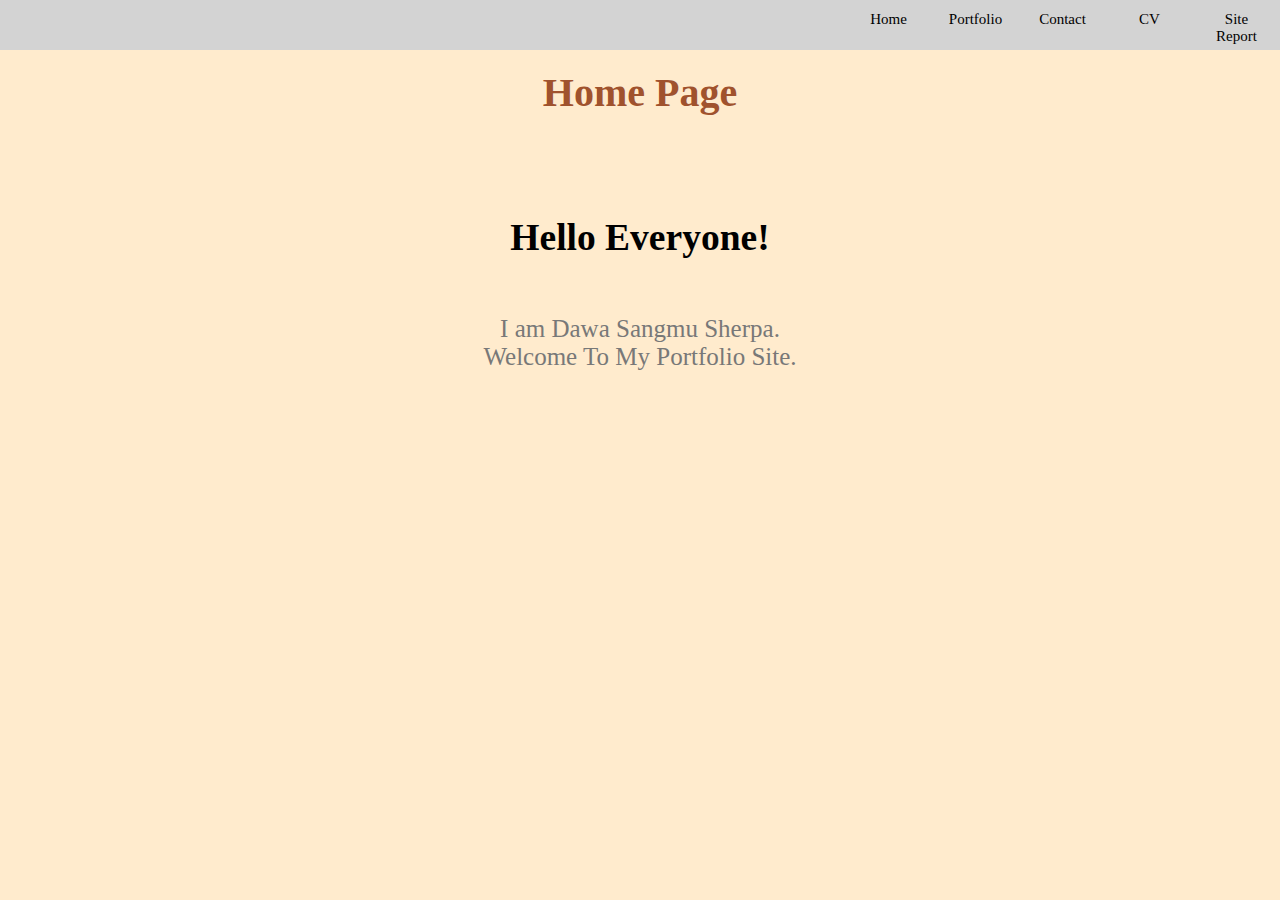
<file: index.html>
<!DOCTYPE html>
<html>
<head>
	<title>Main page</title>
	<link rel="stylesheet" type="text/css" href="home.css">
	<meta name="viewport" content="width=device-width, initial-scale=1.0">
</head>
<body>
      <nav class="mainpage">
		<ul class="main">
			<li><a class=home href="index.html">Home</a></li>
		    <li><a class=home href="Portfolio.html">Portfolio</a></li>
			<li><a class=home href="#contact">Contact</a></li>
			<li><a class=home href="#cv">CV</a></li>
			<li><a class=home href="#site">Site Report</a></li>
		</ul>
	</nav>
	<div class="heading">
		<h1>Home Page</h1>
	</div>
	<div class="texts">
		<h2>Hello Everyone!</h2>
		<br>
		<br>
		<P>I am Dawa Sangmu Sherpa.<br> Welcome To My Portfolio Site.</P>
	</div>
</body>
<footer>
	</footer>
</html>
</file>
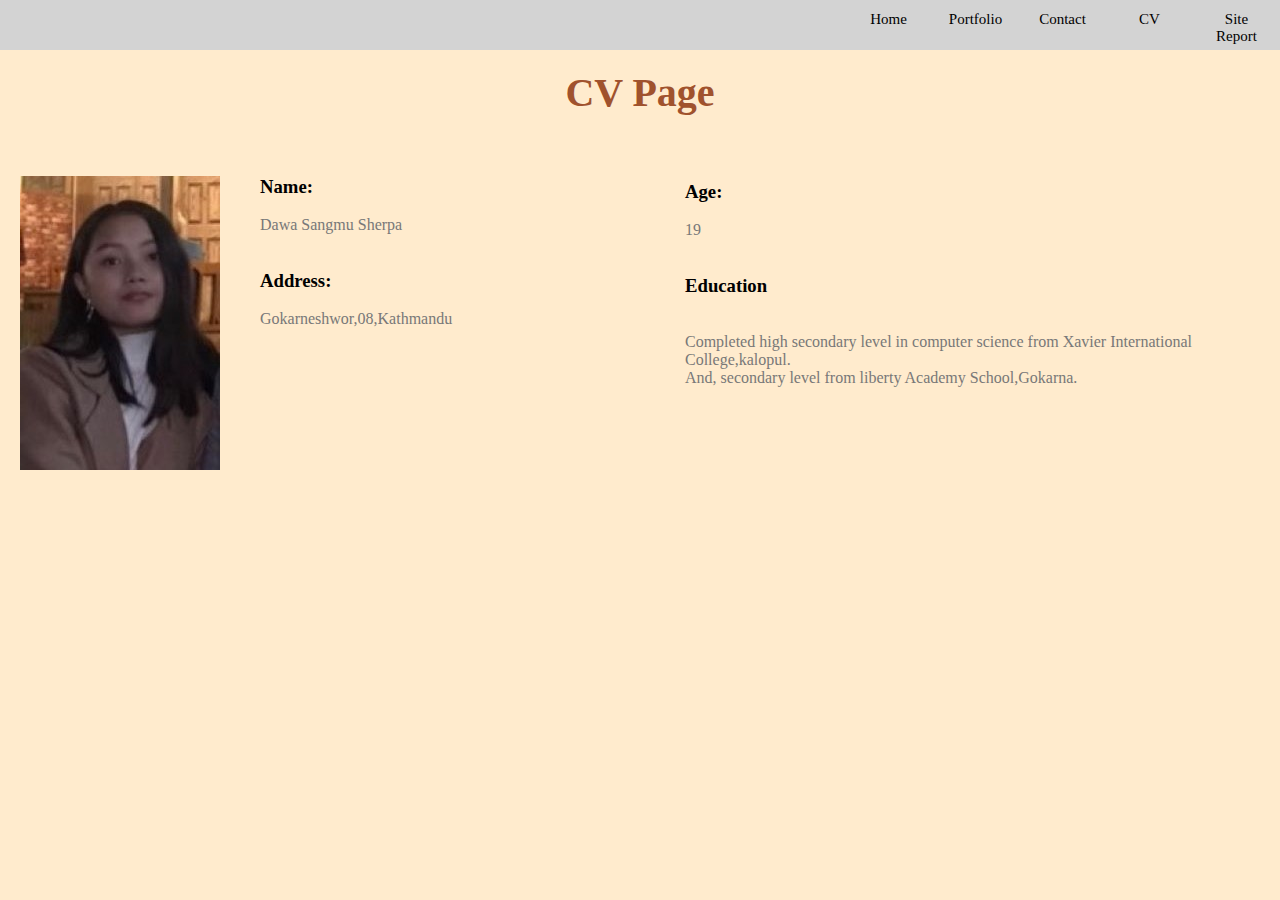
<file: cv.html>
<!DOCTYPE html>
<html>
<head>
	<title>Resume Page</title>
	<link rel="stylesheet" type="text/css" href="home.css">
		<meta name="viewport" content="width=device-width, initial-scale=1.0">
</head>
<body>
	<nav class="mainpage">
		<ul class="main">
			<li><a class=home href="index.html">Home</a></li>
		    <li><a class=home href="Portfolio.html">Portfolio</a></li>
			<li><a class=home href="contact.html">Contact</a></li>
			<li><a class=home href="cv.html">CV</a></li>
			<li><a class=home href="site_report.html">Site Report</a></li>
		</ul>
	</nav>
	<div class="heading">
		<h1>CV Page</h1>
	</div>
		<div id="intro">
			<div id="img">
				<img src="img/spp.jpeg" alt="profile">
			</div>

			<div id="left">
				<h3>Name:</h3><br>
				<p>Dawa Sangmu Sherpa</p><br><br>
					<h3>Address:</h3><br>
				<p>Gokarneshwor,08,Kathmandu</p>
			</div>
			<div id="right">
				<h3>Age:</h3><br>
				<p>19</p><br><br>
				<h3>Education</h3><br><br>
				<p>Completed high secondary level in computer science from Xavier International College,kalopul.<br>
					And, secondary level from liberty Academy School,Gokarna.</p>
			</div>
		</div>

</body>
</html>
</file>
<file: home.css>
*{
	margin:0px;
	padding:0px;
}
body{
	background-color: #FFEBCD;
}
/*Styling of Home Page starts*/
.mainpage{
background-color:#D3D3D3 ;
text-align:right;
cursor: pointer;

}

.main{
	list-style-type:none;
	display: inline-flex;
	height: 50px;
	padding-left: 20px;
	

}
.home{
    display: block;
	color: black;
	width:65px;
	padding: 11px;
	text-decoration: none;
	font-size: 15px;
	text-align:center;
}
.heading{
	text-align:center;
    font-size: 20px;
	margin-bottom: 40px;
	color: #A0522D;
	margin-top:19px;

}

.texts{
	font-size:25px;
	color: black;
text-align: center;
	padding: 60px;
	margin-top: 40px;
}






/* styling of portfolio page starts*/

#container{
	display: flex; flex-direction: row;
}
ul{
    list-style-type: none;

}
#pp{
	margin-left:10px;
	width: 30%;
	height: 600px;
	padding: 40px;
	margin-left: 10px;
}
#txt{
   color: #FF6347;
   width: 70%;
   font-size: 25px;
   text-align:center;
   padding: 80px;
   margin-right: 30px;
   padding-top: 58px;
   margin-top: 20px;

}




/*styling of contage page starts*/

#cnt{
    color: #A0522D;
    font-size: 25px;
}
#fnam{
	color: red;
}



/*Styling of Resume page*/

#intro{
	display:flex; flex-direction:row;

}
ul{
	list-style-type: none;
}
#img{
	padding:20px;
}
 
#left{
	width: 40%;
	padding:20px;
}
#right{
	width: 60%;
	padding:25px;
}
#right.p{
	font-size: 25px;
}


/*styling of site report page*/
.st{
margin:0px;
padding:0px;

}

.h{
	width: 95%;
	height: 400px;
	padding: 50px;


}
.rfr{
	display: flex; flex-direction: row;
	margin:20px;
	padding:18px;
}
.ss{
	width:300px;
	height: 200px;
	padding:40px;
}
p{
	color: #787878;
}
.lgt{
	width:50%;
}
.rgt{
	width:50%;
	font-size: 17px;
	margin:30px;
	padding:50px;
}

/*Responsive styling starts*/
@media screen and (max-width: 650px){
	body{
		background-color: lavender;
	}
	.main{
		flex-direction: column;

	}
	.texts{
		font-size: medium;
	}
	#txt{
		font-size:13px;
	}
	#pp{
		margin-left: 0px;
	}
	#heading{
		font-size: 17px;
	}
	.h{
		font-size: 12px;
		margin-left: 0px;
		padding:20px;
		margin-bottom: 20px;
	}
	.rgt{
		font-size: 12px;

	}
	.rfr{
		padding:60px;
		margin-top:60px;
	}
	.ss{
		width:70px;
		height:70px;
	}
}
</file>
